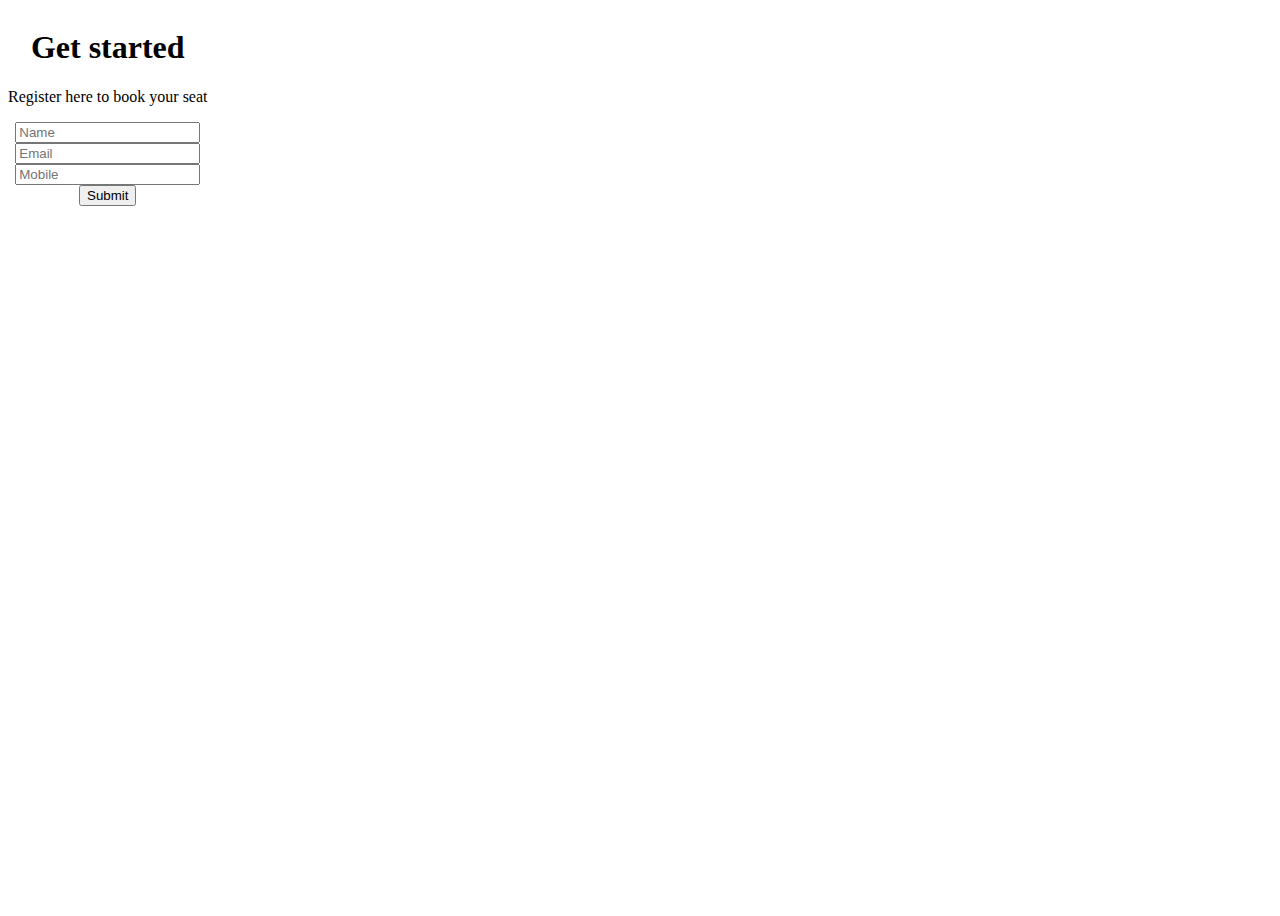
<file: File/bootsrap/about.html>
<!DOCTYPE html>
<html lang="en">
<head>
  <meta charset="UTF-8">
  <meta name="viewport" content="width=device-width, initial-scale=1.0">
  <title>Document</title>
  <style>
    .main{
      text-align: center;
      border-color: black;
      height: 100vh;
      width: 100%;
      background url: c:\Users\M&T Enterpries\Downloads\cc.webp;
      display: flex;

    }
    .button{
      border-color: blue;
    }

  </style>
</head>
<body>
  <div class="main">
    <div class="container">
        <form>
           
          <h1>
             Get started</h1>
                <p>Register here to book your seat</p>
                <div class="inp-div">
                <input type="text" placeholder="Name">
                </div>
                <div class="inp-div">
                <input type="text" placeholder="Email">
                </div>
                <div class="inp-div">
                <input type="text" placeholder="Mobile">
                </div>
            <button>Submit</button>
        </form>
    </div>
</div>
</body>
</html>
</file>
